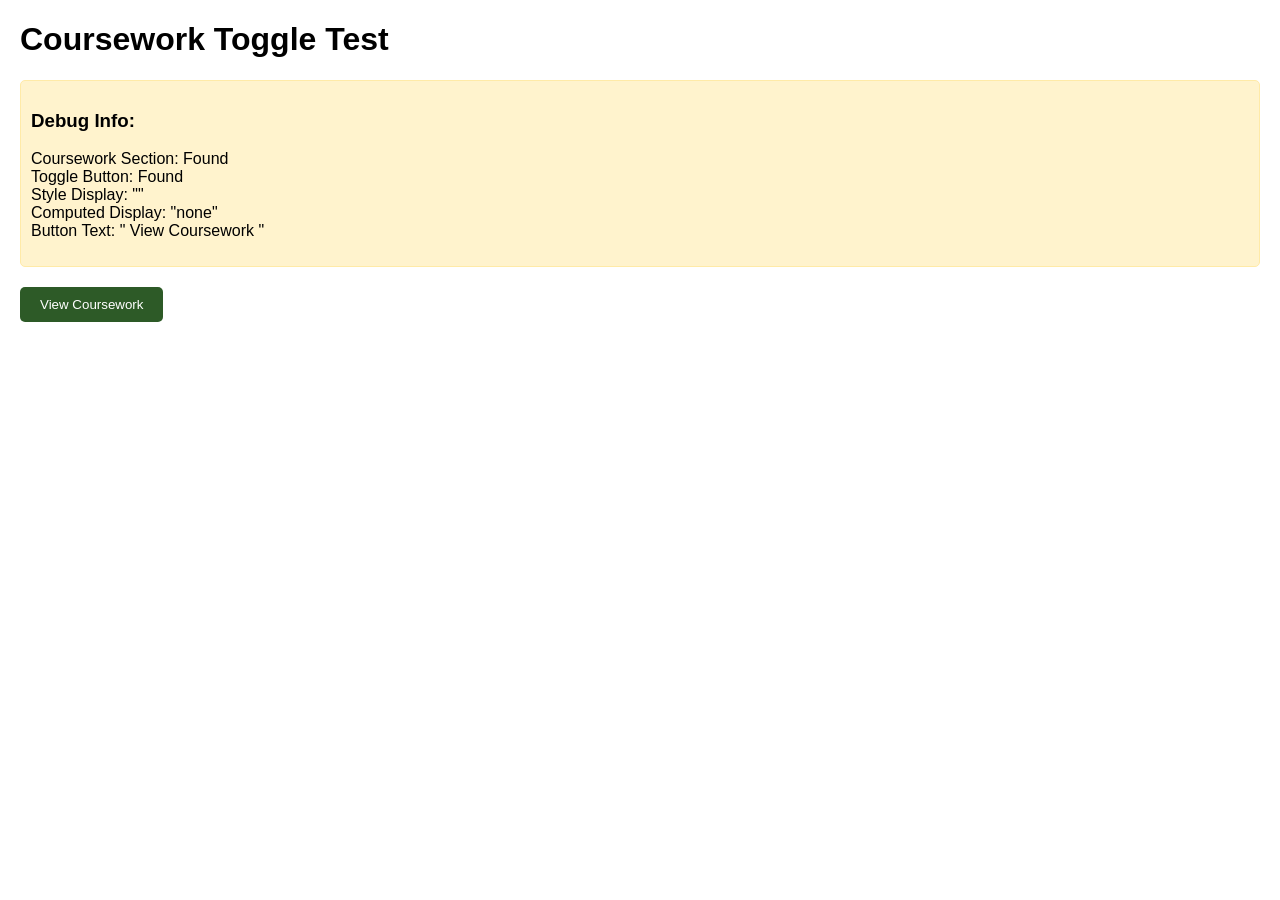
<file: test-coursework.html>
<!DOCTYPE html>
<html lang="en">
<head>
    <meta charset="UTF-8">
    <meta name="viewport" content="width=device-width, initial-scale=1.0">
    <title>Coursework Test</title>
    <style>
        body { font-family: Arial, sans-serif; margin: 20px; }
        .coursework-section {
            padding: 20px;
            background: #f0f0f0;
            margin: 20px 0;
            display: none; /* Initially hidden */
        }
        .toggle-btn {
            background: #2d5a27;
            color: white;
            border: none;
            padding: 10px 20px;
            border-radius: 5px;
            cursor: pointer;
            margin: 10px 0;
        }
        .toggle-btn:hover {
            background: #4a7c59;
        }
        .debug {
            background: #fff3cd;
            border: 1px solid #ffeaa7;
            padding: 10px;
            margin: 10px 0;
            border-radius: 5px;
        }
    </style>
</head>
<body>
    <h1>Coursework Toggle Test</h1>
    
    <div class="debug">
        <h3>Debug Info:</h3>
        <p id="debug-info">Loading...</p>
    </div>
    
    <div>
        <button class="toggle-btn" onclick="toggleCoursework()">
            View Coursework
        </button>
    </div>

    <section id="coursework" class="coursework-section">
        <h2>Academic Coursework</h2>
        <p>This is the coursework section that should toggle visibility.</p>
        <div>
            <h3>First Year Modules</h3>
            <ul>
                <li>Mathematical Methods</li>
                <li>Scientific Computing</li>
                <li>Basic Computer Organisation</li>
            </ul>
        </div>
    </section>

    <script>
        function updateDebugInfo() {
            const courseworkSection = document.getElementById('coursework');
            const toggleBtn = document.querySelector('.toggle-btn');
            const debugInfo = document.getElementById('debug-info');
            
            const display = courseworkSection.style.display;
            const computed = getComputedStyle(courseworkSection).display;
            
            debugInfo.innerHTML = `
                Coursework Section: ${courseworkSection ? 'Found' : 'Not Found'}<br>
                Toggle Button: ${toggleBtn ? 'Found' : 'Not Found'}<br>
                Style Display: "${display}"<br>
                Computed Display: "${computed}"<br>
                Button Text: "${toggleBtn ? toggleBtn.textContent : 'N/A'}"
            `;
        }

        function toggleCoursework() {
            console.log('Toggle function called');
            const courseworkSection = document.getElementById('coursework');
            const toggleBtn = document.querySelector('.toggle-btn');
            
            if (!courseworkSection || !toggleBtn) {
                console.error('Elements not found');
                return;
            }
            
            const isHidden = courseworkSection.style.display === 'none' || 
                            courseworkSection.style.display === '' ||
                            getComputedStyle(courseworkSection).display === 'none';
            
            if (isHidden) {
                console.log('Showing coursework');
                courseworkSection.style.display = 'block';
                toggleBtn.textContent = 'Hide Coursework';
            } else {
                console.log('Hiding coursework');
                courseworkSection.style.display = 'none';
                toggleBtn.textContent = 'View Coursework';
            }
            
            updateDebugInfo();
        }

        // Initialize
        document.addEventListener('DOMContentLoaded', function() {
            console.log('DOM loaded');
            updateDebugInfo();
            
            // Also add click event listener as backup
            const toggleBtn = document.querySelector('.toggle-btn');
            if (toggleBtn) {
                toggleBtn.addEventListener('click', function(e) {
                    console.log('Button clicked via event listener');
                    e.preventDefault();
                    toggleCoursework();
                });
            }
        });
    </script>
</body>
</html>
</file>
